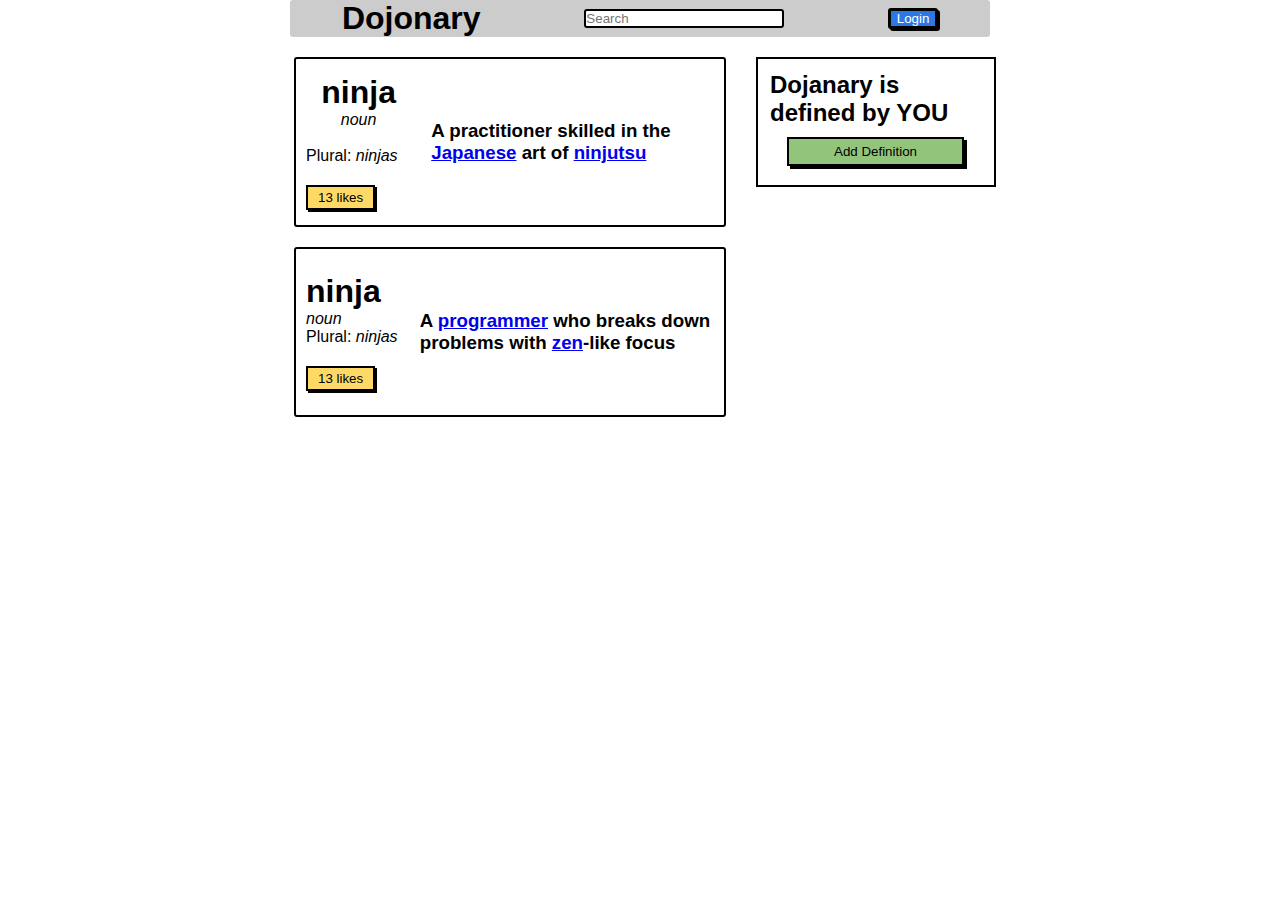
<file: Button Clicker/index.html>
<!DOCTYPE html>
<html lang="en">

<head>
    <meta charset="UTF-8">
    <meta http-equiv="X-UA-Compatible" content="IE=edge">
    <meta name="viewport" content="width=device-width, initial-scale=1.0">
    <link rel="stylesheet" href="style.css">
    <title>Button Clicker</title>
</head>

<body>
    <div class="Wrapper">

        <div class="nav">
            <h1 id="title">Dojonary</h1>
            <input id="search" type="text" placeholder="Search">
            <button id="login" onclick="logout(this)">Login</button>
        </div>

        <div class="container">

            <div class="container1">

                <div class="box">

                    <div class="cardinfo">
                        <h1>ninja</h1>
                        <em>noun</em>
                        <br />
                        <p>Plural: <em>ninjas</em>
                            <button class="likes" onclick="popupbox()">13 likes</button>
                        </p>
                    </div>
                    <h3>A practitioner skilled in the <a href="#">Japanese</a> art of <a href="#">ninjutsu</a></h3>
                </div>

                <div class="box">

                    <div class="cardinfo">
                        <div class="left">
                            <h1>ninja</h1>
                            <em>noun</em>
                            <br />
                            <p>Plural: <em>ninjas</em>
                                <button class="likes" onclick="popupbox()">13 likes</button>
                            </p>
                        </div>
                    </div>
                    <div class="right">
                    <h3>A <a href="#">programmer</a> who breaks down problems with <a href="#">zen</a>-like focus
                    </h3>
                    </div>
                </div>

                <!-- <div class="box">
                    <div class="cardinfo">
                        <h1>ninja</h1>
                        <em>noun</em>
                        <br />
                        <p>Plural: <em>ninjas</em>
                            <button class="likes" onclick="alert('Ninja was liked')">37 likes</button>
                        </p>
                    </div>
                    <div class="cardinfo">
                        <h3>A <a href="#">programmer</a> who breaks down problems with <a href="#">zen</a>-like focus
                        </h3>
                    </div>
                </div> -->
            </div>
            <div class="addbox">
                <h2>Dojanary is defined by YOU</h2>
                <button id="btn" onclick="hide(this)">Add Definition</button>
            </div>
        </div>
    </div>

    <script src="script.js"></script>
</body>

</html>
</file>
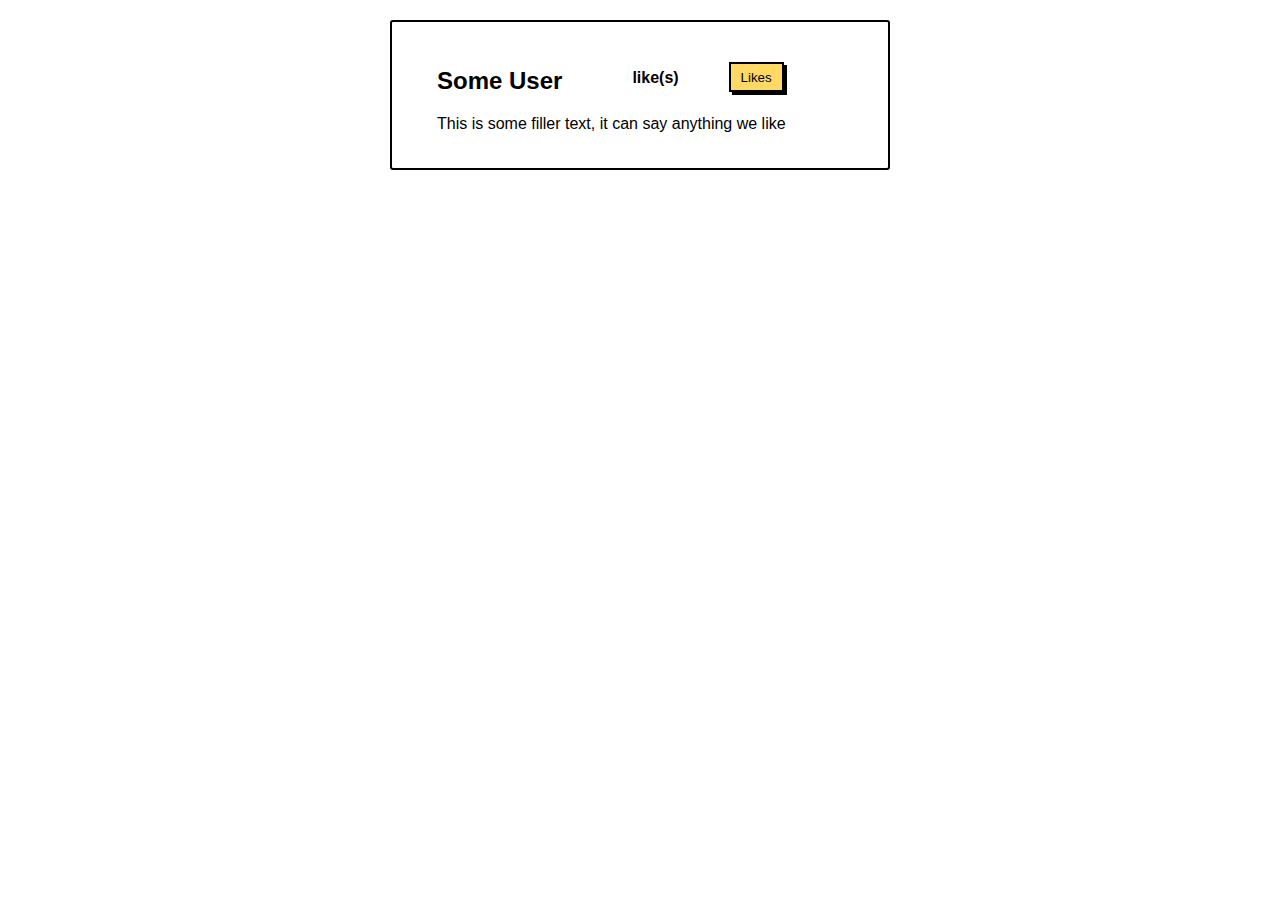
<file: Liking Likes Part 1/index.html>
<!DOCTYPE html>
<html lang="en">

<head>
    <meta charset="UTF-8">
    <meta http-equiv="X-UA-Compatible" content="IE=edge">
    <meta name="viewport" content="width=device-width, initial-scale=1.0">
    <link rel="stylesheet" href="style.css">
    <title>Liking Likes</title>
</head>

<body>

    <div class="Wrapper">
        <div class="container">
            <div class="row">
                <div class="flexy">
                    <h2>Some User</h2>
                    <h4 id="count">  like(s) </h4>
                    <button class="likes" onclick="add1()">Likes</button>
                </div>

                <p> This is some filler text, it can say anything we like</p>
            </div>

        </div>

    </div>

    <script src="script.js"></script>
</body>

</html>
</file>
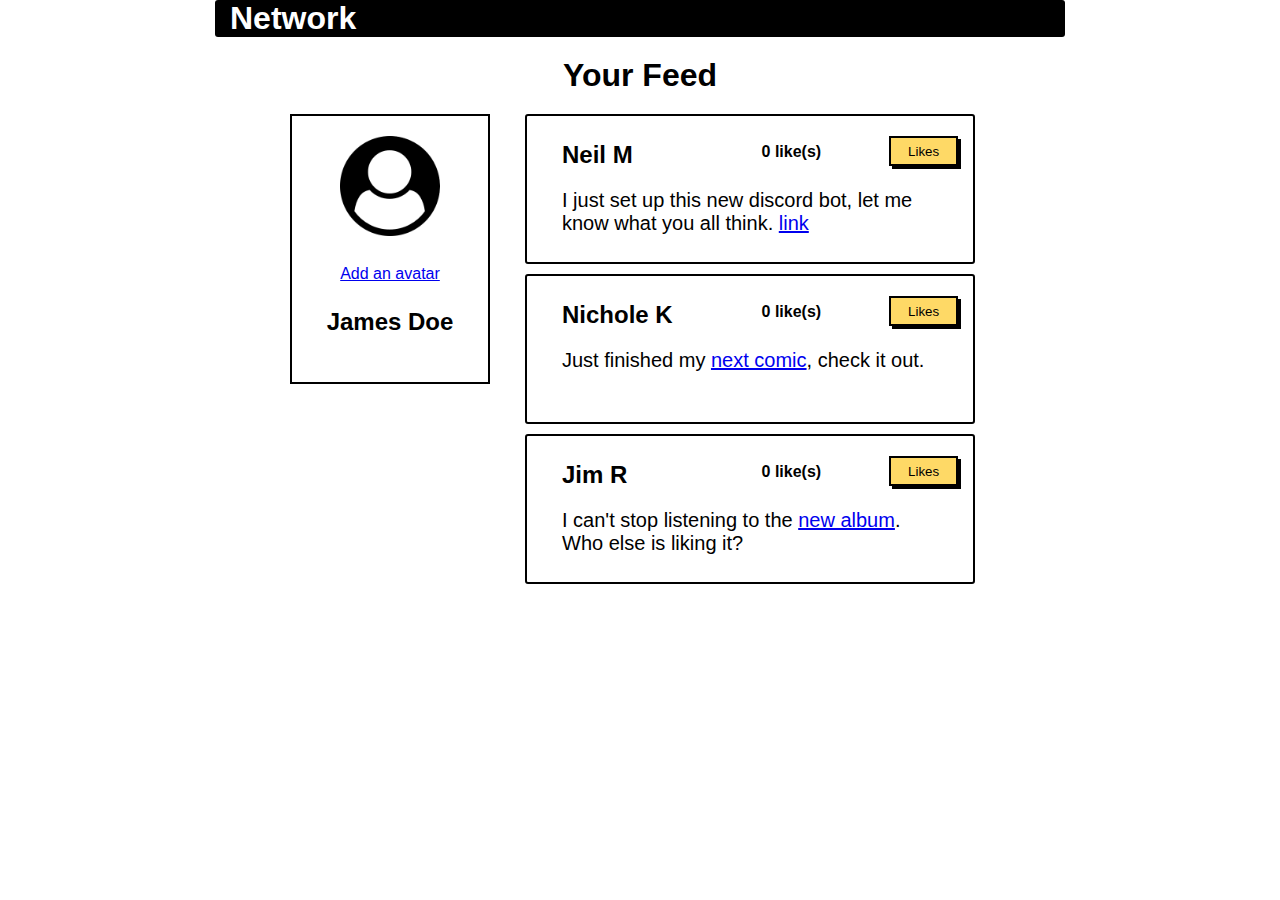
<file: Liking Likes/index.html>
<!DOCTYPE html>
<html lang="en">

<head>
    <meta charset="UTF-8">
    <meta http-equiv="X-UA-Compatible" content="IE=edge">
    <meta name="viewport" content="width=device-width, initial-scale=1.0">
    <link rel="stylesheet" href="style.css">
    <title>Liking Likes</title>
</head>

<body>

    <div class="Wrapper">
        
        <div class="nav">
            <h1 id="title">Network</h1>
        </div>

        <h1 class="header"> Your Feed </h1>

        <div class="bigbox">

            <div class="leftbox">
                <img class="logo" src="user-circle.png" alt="user-circle">

                <a class="avatar" href="#">Add an avatar</a>

                <h2 class="James"> James Doe </h2>
            </div>
            <div class="supercontainer">

                <div class="container">

                    <div class="row">
                        <div class="flexy">
                            <h2 class="name">Neil M</h2>
                            <h4 id="1" class="count">0 like(s)</h4>
                            <button id="1" class="likes" onclick="add1(this)">Likes</button>
                        </div>
                        <p> I just set up this new discord bot, let me know what you all think. <a href="#">link</a></p>
                    </div>

                </div>
                <div class="container">

                    <div class="row">
                        <div class="flexy">
                            <h2 class="name">Nichole K</h2>
                            <h4 id="2" class="count">0 like(s)</h4>
                            <button id="2" class="likes" onclick="add1(this)">Likes</button>
                        </div>
                        <p> Just finished my <a href="#">next comic</a>, check it out. </p>
                    </div>


                </div>
                <div class="container">

                    <div class="row">
                        <div class="flexy">
                            <h2 class="name">Jim R</h2>
                            <h4 id="3" class="count">0 like(s)</h4>
                            <button id="3" class="likes" onclick="add1(this)">Likes</button>
                        </div>
                        <p> I can't stop listening to the <a href="#">new album</a>. <br /> Who else is liking it? </p>
                    </div>

                </div>

            </div>

        </div>

    </div>

    <script src="script.js"></script>
</body>

</html>
</file>
<file: Button Clicker/style.css>
* {
    margin: 0px;
    padding: 0px;
    font-family: 'Roboto', sans-serif;
    box-sizing: border-box;
}

.Wrapper {
    display: flex;
    flex-direction: column;
    align-items: center;
}

.nav {
    width: 700px;
    background-color: #cccccc;
    border-radius: 3px;
    display: flex;
    justify-content: space-around;
    align-items: center;
}



#title {
    display: flex;
    align-items: center;
}

#search {
    border: 2px solid black;
    border-radius: 3px;
}

#login {
    width: 50px;
    color: white;
    background-color: #2b78e4;
    border: 3px solid black;
    border-radius: 3px;
    box-shadow: 2px 2px black;
}


.container {
    display: flex;
    justify-content: space-between;
}

.box {
    margin: 20px;
    height: 170px;
    width: 432px;
    border: 2px solid black;
    border-radius: 3px;
    display: flex;
    justify-content: flex-start;
    align-items: center;
}



.cardinfo {
    margin-left: 10px;
    height: inherit;
    display: flex;
    flex-direction: column;
    justify-content: center;
    align-items: center;
}

.likes {
    margin-top: 20px;
    padding: 3px 10px;
    background-color: #fed966;
    border: 2px solid black;
    box-shadow: 2px 2px black;
}

h3 {
    margin-left: 20px;
}

input {
    width: 200px;
}

.addbox {
    height: 130px;
    width: 240px;
    margin: 20px 10px 10px 10px;
    padding: 12px;
    border: 2px solid black;
}

#btn {
    padding: 5px 45px;
    margin: 10px 17px;
    background-color: #93c47c;
    border: 2px solid black;
    box-shadow: 3px 3px black;
}
</file>
<file: Liking Likes Part 1/style.css>
* {
    margin: 0px;
    padding: 0px;
    font-family: 'Roboto', sans-serif;
    box-sizing: border-box;
}

.Wrapper {
    display: flex;
    flex-direction: column;
    align-items: center;
}

.container {
    margin: 20px;
    height: 150px;
    width: 500px;
    border: 2px solid black;
    border-radius: 3px;
    justify-content: space-between;
    align-items: center;
    padding: 25px;
}

p {
    margin-left: 20px;
}

h2 {
    margin: 20px;
}


.cardinfo {
    padding: 0px 30%;
}


h3 {
    display: inline-block;
    background-color: #93c47c;
}

input {
    width: 200px;
}




.likes {
    height: 30px;
    width: 55px;
    margin-top: 15px;
    background-color: #fed966;
    border: 2px solid black;
    box-shadow: 3px 3px black;

}

.row {
    justify-content: space-around;
    align-items: top;
    height: 100px;
}

.flexy {
    display: flex;
}

h4 {
    margin: 22px 50px;
}
</file>
<file: Liking Likes/style.css>
* {
    margin: 0px;
    padding: 0px;
    font-family: 'Roboto', sans-serif;
    box-sizing: border-box;
}

.Wrapper {
    display: flex;
    flex-direction: column;
    align-items: center;
    
}

#title {
    display: flex;
    align-items: center;
}

.nav {
    width: 850px;
    background-color: black;
    border-radius: 3px;
    display: flex;
    padding-left: 15px;
    color: white;
}

.header {
    margin-top: 20px;
}

.bigbox {
    display: flex;
    gap: 20px;

    padding: 20px;
}

.leftbox {

    flex: 1;
    border: 2px solid black;
    width: 200px;
    padding: 20px;
    height: 270px;
    text-align: center;
}

.supercontainer {
    flex: 2;

    padding: 0px 15px;
    width: auto;
}

.container {
    height: 150px;
    width: 450px;
    border: 2px solid black;
    border-radius: 3px;
    justify-content: space-between;
    align-items: center;
    padding: 5px 15px;

    margin-bottom: 10px;
}

.name {
    flex:2;
}

.count {
    flex:1.2;
}

.likes {
    height: 30px;
    width: 55px;
    margin-top: 15px;
    background-color: #fed966;
    border: 2px solid black;
    box-shadow: 3px 3px black;
    align-self: right;
    flex: 1;

}

.row {
    justify-content: space-around;
    align-items: top;
    height: 100px;
    width: auto;

}

.avatar {
    margin: 25px 0px;
    display: block;

}

.logo {
    width: 100px;

}

.flexy {
    display: flex;

}

h4 {
    margin: 22px 50px;
}

p {
    margin-left: 20px;
    font-size: 20px;
}

h2 {
    margin: 20px;
}

.James {
    margin: 0px;
}

.cardinfo {
    padding: 0px 30%;
}


h3 {
    display: inline-block;

}

input {
    width: 200px;
}
</file>
